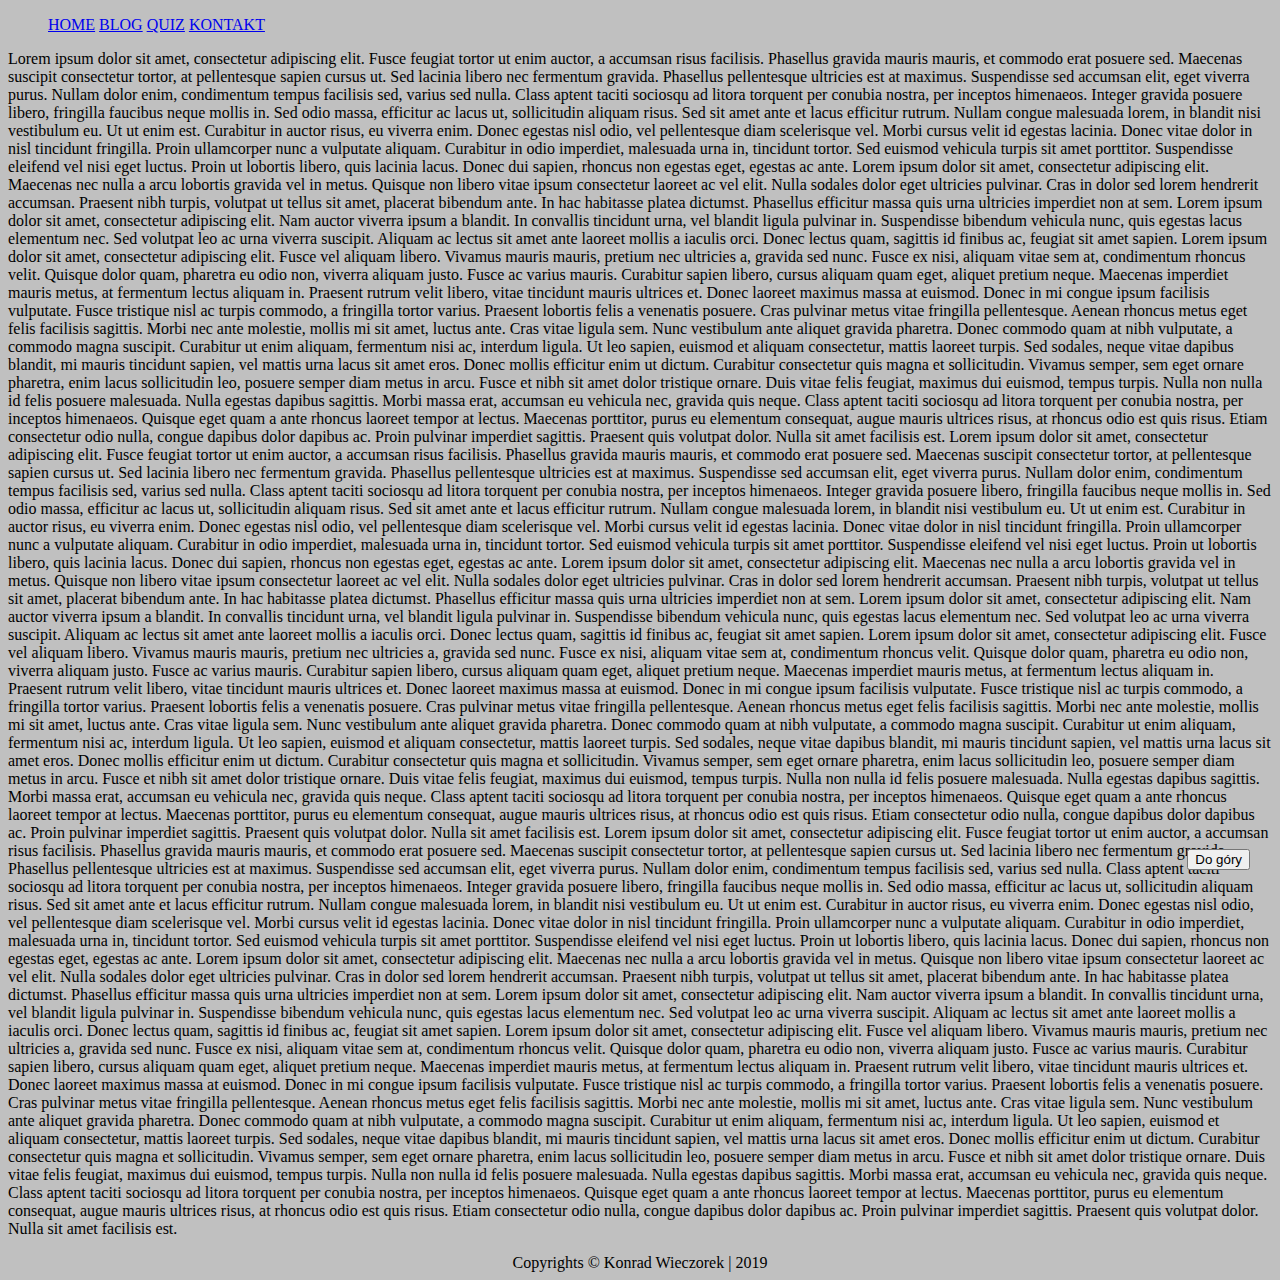
<file: index.html>
<!DOCTYPE html>
<html lang="pl">
<head>
    <meta charset="UTF-8">
    <title>Motoryzacja</title>
    <link rel="stylesheet" href="https://stackpath.bootstrapcdn.com/bootstrap/4.2.1/css/bootstrap.min.css" integrity="sha384-GJzZqFGwb1QTTN6wy59ffF1BuGJpLSa9DkKMp0DgiMDm4iYMj70gZWKYbI706tWS" crossorigin="anonymous">
    <link rel="stylesheet" type="text/css" href="css/style.css">


</head>
<body>
<div class="navbar"></div>
<script src="js/navbar.js"></script>
<div class="scroll">

    <button class="btn btn-success">
        <i class="fa fa-arrow-circle-up" aria-hidden="true"></i>Do góry
    </button>
</div>
<p>
    Lorem ipsum dolor sit amet, consectetur adipiscing elit. Fusce feugiat tortor ut enim auctor, a accumsan risus facilisis. Phasellus gravida mauris mauris, et commodo erat posuere sed. Maecenas suscipit consectetur tortor, at pellentesque sapien cursus ut. Sed lacinia libero nec fermentum gravida. Phasellus pellentesque ultricies est at maximus. Suspendisse sed accumsan elit, eget viverra purus. Nullam dolor enim, condimentum tempus facilisis sed, varius sed nulla. Class aptent taciti sociosqu ad litora torquent per conubia nostra, per inceptos himenaeos. Integer gravida posuere libero, fringilla faucibus neque mollis in. Sed odio massa, efficitur ac lacus ut, sollicitudin aliquam risus. Sed sit amet ante et lacus efficitur rutrum. Nullam congue malesuada lorem, in blandit nisi vestibulum eu. Ut ut enim est. Curabitur in auctor risus, eu viverra enim.

    Donec egestas nisl odio, vel pellentesque diam scelerisque vel. Morbi cursus velit id egestas lacinia. Donec vitae dolor in nisl tincidunt fringilla. Proin ullamcorper nunc a vulputate aliquam. Curabitur in odio imperdiet, malesuada urna in, tincidunt tortor. Sed euismod vehicula turpis sit amet porttitor. Suspendisse eleifend vel nisi eget luctus. Proin ut lobortis libero, quis lacinia lacus. Donec dui sapien, rhoncus non egestas eget, egestas ac ante. Lorem ipsum dolor sit amet, consectetur adipiscing elit. Maecenas nec nulla a arcu lobortis gravida vel in metus. Quisque non libero vitae ipsum consectetur laoreet ac vel elit. Nulla sodales dolor eget ultricies pulvinar. Cras in dolor sed lorem hendrerit accumsan. Praesent nibh turpis, volutpat ut tellus sit amet, placerat bibendum ante. In hac habitasse platea dictumst.

    Phasellus efficitur massa quis urna ultricies imperdiet non at sem. Lorem ipsum dolor sit amet, consectetur adipiscing elit. Nam auctor viverra ipsum a blandit. In convallis tincidunt urna, vel blandit ligula pulvinar in. Suspendisse bibendum vehicula nunc, quis egestas lacus elementum nec. Sed volutpat leo ac urna viverra suscipit. Aliquam ac lectus sit amet ante laoreet mollis a iaculis orci. Donec lectus quam, sagittis id finibus ac, feugiat sit amet sapien. Lorem ipsum dolor sit amet, consectetur adipiscing elit. Fusce vel aliquam libero. Vivamus mauris mauris, pretium nec ultricies a, gravida sed nunc. Fusce ex nisi, aliquam vitae sem at, condimentum rhoncus velit. Quisque dolor quam, pharetra eu odio non, viverra aliquam justo. Fusce ac varius mauris. Curabitur sapien libero, cursus aliquam quam eget, aliquet pretium neque. Maecenas imperdiet mauris metus, at fermentum lectus aliquam in.

    Praesent rutrum velit libero, vitae tincidunt mauris ultrices et. Donec laoreet maximus massa at euismod. Donec in mi congue ipsum facilisis vulputate. Fusce tristique nisl ac turpis commodo, a fringilla tortor varius. Praesent lobortis felis a venenatis posuere. Cras pulvinar metus vitae fringilla pellentesque. Aenean rhoncus metus eget felis facilisis sagittis. Morbi nec ante molestie, mollis mi sit amet, luctus ante. Cras vitae ligula sem. Nunc vestibulum ante aliquet gravida pharetra. Donec commodo quam at nibh vulputate, a commodo magna suscipit. Curabitur ut enim aliquam, fermentum nisi ac, interdum ligula. Ut leo sapien, euismod et aliquam consectetur, mattis laoreet turpis. Sed sodales, neque vitae dapibus blandit, mi mauris tincidunt sapien, vel mattis urna lacus sit amet eros. Donec mollis efficitur enim ut dictum.

    Curabitur consectetur quis magna et sollicitudin. Vivamus semper, sem eget ornare pharetra, enim lacus sollicitudin leo, posuere semper diam metus in arcu. Fusce et nibh sit amet dolor tristique ornare. Duis vitae felis feugiat, maximus dui euismod, tempus turpis. Nulla non nulla id felis posuere malesuada. Nulla egestas dapibus sagittis. Morbi massa erat, accumsan eu vehicula nec, gravida quis neque. Class aptent taciti sociosqu ad litora torquent per conubia nostra, per inceptos himenaeos. Quisque eget quam a ante rhoncus laoreet tempor at lectus. Maecenas porttitor, purus eu elementum consequat, augue mauris ultrices risus, at rhoncus odio est quis risus. Etiam consectetur odio nulla, congue dapibus dolor dapibus ac. Proin pulvinar imperdiet sagittis. Praesent quis volutpat dolor. Nulla sit amet facilisis est.

    Lorem ipsum dolor sit amet, consectetur adipiscing elit. Fusce feugiat tortor ut enim auctor, a accumsan risus facilisis. Phasellus gravida mauris mauris, et commodo erat posuere sed. Maecenas suscipit consectetur tortor, at pellentesque sapien cursus ut. Sed lacinia libero nec fermentum gravida. Phasellus pellentesque ultricies est at maximus. Suspendisse sed accumsan elit, eget viverra purus. Nullam dolor enim, condimentum tempus facilisis sed, varius sed nulla. Class aptent taciti sociosqu ad litora torquent per conubia nostra, per inceptos himenaeos. Integer gravida posuere libero, fringilla faucibus neque mollis in. Sed odio massa, efficitur ac lacus ut, sollicitudin aliquam risus. Sed sit amet ante et lacus efficitur rutrum. Nullam congue malesuada lorem, in blandit nisi vestibulum eu. Ut ut enim est. Curabitur in auctor risus, eu viverra enim.

    Donec egestas nisl odio, vel pellentesque diam scelerisque vel. Morbi cursus velit id egestas lacinia. Donec vitae dolor in nisl tincidunt fringilla. Proin ullamcorper nunc a vulputate aliquam. Curabitur in odio imperdiet, malesuada urna in, tincidunt tortor. Sed euismod vehicula turpis sit amet porttitor. Suspendisse eleifend vel nisi eget luctus. Proin ut lobortis libero, quis lacinia lacus. Donec dui sapien, rhoncus non egestas eget, egestas ac ante. Lorem ipsum dolor sit amet, consectetur adipiscing elit. Maecenas nec nulla a arcu lobortis gravida vel in metus. Quisque non libero vitae ipsum consectetur laoreet ac vel elit. Nulla sodales dolor eget ultricies pulvinar. Cras in dolor sed lorem hendrerit accumsan. Praesent nibh turpis, volutpat ut tellus sit amet, placerat bibendum ante. In hac habitasse platea dictumst.

    Phasellus efficitur massa quis urna ultricies imperdiet non at sem. Lorem ipsum dolor sit amet, consectetur adipiscing elit. Nam auctor viverra ipsum a blandit. In convallis tincidunt urna, vel blandit ligula pulvinar in. Suspendisse bibendum vehicula nunc, quis egestas lacus elementum nec. Sed volutpat leo ac urna viverra suscipit. Aliquam ac lectus sit amet ante laoreet mollis a iaculis orci. Donec lectus quam, sagittis id finibus ac, feugiat sit amet sapien. Lorem ipsum dolor sit amet, consectetur adipiscing elit. Fusce vel aliquam libero. Vivamus mauris mauris, pretium nec ultricies a, gravida sed nunc. Fusce ex nisi, aliquam vitae sem at, condimentum rhoncus velit. Quisque dolor quam, pharetra eu odio non, viverra aliquam justo. Fusce ac varius mauris. Curabitur sapien libero, cursus aliquam quam eget, aliquet pretium neque. Maecenas imperdiet mauris metus, at fermentum lectus aliquam in.

    Praesent rutrum velit libero, vitae tincidunt mauris ultrices et. Donec laoreet maximus massa at euismod. Donec in mi congue ipsum facilisis vulputate. Fusce tristique nisl ac turpis commodo, a fringilla tortor varius. Praesent lobortis felis a venenatis posuere. Cras pulvinar metus vitae fringilla pellentesque. Aenean rhoncus metus eget felis facilisis sagittis. Morbi nec ante molestie, mollis mi sit amet, luctus ante. Cras vitae ligula sem. Nunc vestibulum ante aliquet gravida pharetra. Donec commodo quam at nibh vulputate, a commodo magna suscipit. Curabitur ut enim aliquam, fermentum nisi ac, interdum ligula. Ut leo sapien, euismod et aliquam consectetur, mattis laoreet turpis. Sed sodales, neque vitae dapibus blandit, mi mauris tincidunt sapien, vel mattis urna lacus sit amet eros. Donec mollis efficitur enim ut dictum.

    Curabitur consectetur quis magna et sollicitudin. Vivamus semper, sem eget ornare pharetra, enim lacus sollicitudin leo, posuere semper diam metus in arcu. Fusce et nibh sit amet dolor tristique ornare. Duis vitae felis feugiat, maximus dui euismod, tempus turpis. Nulla non nulla id felis posuere malesuada. Nulla egestas dapibus sagittis. Morbi massa erat, accumsan eu vehicula nec, gravida quis neque. Class aptent taciti sociosqu ad litora torquent per conubia nostra, per inceptos himenaeos. Quisque eget quam a ante rhoncus laoreet tempor at lectus. Maecenas porttitor, purus eu elementum consequat, augue mauris ultrices risus, at rhoncus odio est quis risus. Etiam consectetur odio nulla, congue dapibus dolor dapibus ac. Proin pulvinar imperdiet sagittis. Praesent quis volutpat dolor. Nulla sit amet facilisis est.
    Lorem ipsum dolor sit amet, consectetur adipiscing elit. Fusce feugiat tortor ut enim auctor, a accumsan risus facilisis. Phasellus gravida mauris mauris, et commodo erat posuere sed. Maecenas suscipit consectetur tortor, at pellentesque sapien cursus ut. Sed lacinia libero nec fermentum gravida. Phasellus pellentesque ultricies est at maximus. Suspendisse sed accumsan elit, eget viverra purus. Nullam dolor enim, condimentum tempus facilisis sed, varius sed nulla. Class aptent taciti sociosqu ad litora torquent per conubia nostra, per inceptos himenaeos. Integer gravida posuere libero, fringilla faucibus neque mollis in. Sed odio massa, efficitur ac lacus ut, sollicitudin aliquam risus. Sed sit amet ante et lacus efficitur rutrum. Nullam congue malesuada lorem, in blandit nisi vestibulum eu. Ut ut enim est. Curabitur in auctor risus, eu viverra enim.

    Donec egestas nisl odio, vel pellentesque diam scelerisque vel. Morbi cursus velit id egestas lacinia. Donec vitae dolor in nisl tincidunt fringilla. Proin ullamcorper nunc a vulputate aliquam. Curabitur in odio imperdiet, malesuada urna in, tincidunt tortor. Sed euismod vehicula turpis sit amet porttitor. Suspendisse eleifend vel nisi eget luctus. Proin ut lobortis libero, quis lacinia lacus. Donec dui sapien, rhoncus non egestas eget, egestas ac ante. Lorem ipsum dolor sit amet, consectetur adipiscing elit. Maecenas nec nulla a arcu lobortis gravida vel in metus. Quisque non libero vitae ipsum consectetur laoreet ac vel elit. Nulla sodales dolor eget ultricies pulvinar. Cras in dolor sed lorem hendrerit accumsan. Praesent nibh turpis, volutpat ut tellus sit amet, placerat bibendum ante. In hac habitasse platea dictumst.

    Phasellus efficitur massa quis urna ultricies imperdiet non at sem. Lorem ipsum dolor sit amet, consectetur adipiscing elit. Nam auctor viverra ipsum a blandit. In convallis tincidunt urna, vel blandit ligula pulvinar in. Suspendisse bibendum vehicula nunc, quis egestas lacus elementum nec. Sed volutpat leo ac urna viverra suscipit. Aliquam ac lectus sit amet ante laoreet mollis a iaculis orci. Donec lectus quam, sagittis id finibus ac, feugiat sit amet sapien. Lorem ipsum dolor sit amet, consectetur adipiscing elit. Fusce vel aliquam libero. Vivamus mauris mauris, pretium nec ultricies a, gravida sed nunc. Fusce ex nisi, aliquam vitae sem at, condimentum rhoncus velit. Quisque dolor quam, pharetra eu odio non, viverra aliquam justo. Fusce ac varius mauris. Curabitur sapien libero, cursus aliquam quam eget, aliquet pretium neque. Maecenas imperdiet mauris metus, at fermentum lectus aliquam in.

    Praesent rutrum velit libero, vitae tincidunt mauris ultrices et. Donec laoreet maximus massa at euismod. Donec in mi congue ipsum facilisis vulputate. Fusce tristique nisl ac turpis commodo, a fringilla tortor varius. Praesent lobortis felis a venenatis posuere. Cras pulvinar metus vitae fringilla pellentesque. Aenean rhoncus metus eget felis facilisis sagittis. Morbi nec ante molestie, mollis mi sit amet, luctus ante. Cras vitae ligula sem. Nunc vestibulum ante aliquet gravida pharetra. Donec commodo quam at nibh vulputate, a commodo magna suscipit. Curabitur ut enim aliquam, fermentum nisi ac, interdum ligula. Ut leo sapien, euismod et aliquam consectetur, mattis laoreet turpis. Sed sodales, neque vitae dapibus blandit, mi mauris tincidunt sapien, vel mattis urna lacus sit amet eros. Donec mollis efficitur enim ut dictum.

    Curabitur consectetur quis magna et sollicitudin. Vivamus semper, sem eget ornare pharetra, enim lacus sollicitudin leo, posuere semper diam metus in arcu. Fusce et nibh sit amet dolor tristique ornare. Duis vitae felis feugiat, maximus dui euismod, tempus turpis. Nulla non nulla id felis posuere malesuada. Nulla egestas dapibus sagittis. Morbi massa erat, accumsan eu vehicula nec, gravida quis neque. Class aptent taciti sociosqu ad litora torquent per conubia nostra, per inceptos himenaeos. Quisque eget quam a ante rhoncus laoreet tempor at lectus. Maecenas porttitor, purus eu elementum consequat, augue mauris ultrices risus, at rhoncus odio est quis risus. Etiam consectetur odio nulla, congue dapibus dolor dapibus ac. Proin pulvinar imperdiet sagittis. Praesent quis volutpat dolor. Nulla sit amet facilisis est.
</p>






    <footer>

        Copyrights © Konrad Wieczorek | 2019

    </footer>
<script src="js/scroll.js"></script>
</body>

</html>
</file>
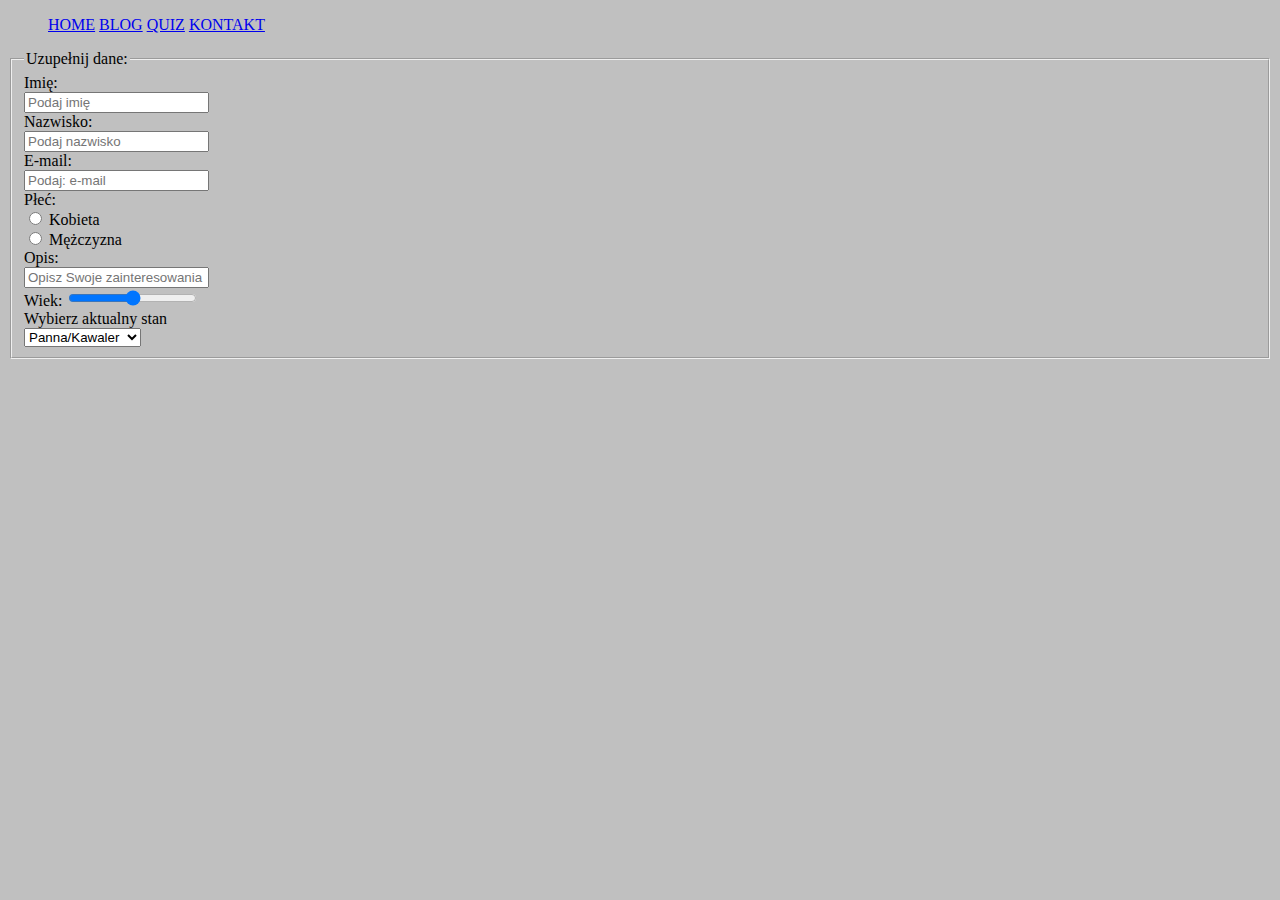
<file: contact.html>
<!DOCTYPE html>
<html lang="pl">
<head>
    <meta charset="UTF-8">
    <title>Motoryzacja</title>
    <link rel="stylesheet" href="https://stackpath.bootstrapcdn.com/bootstrap/4.2.1/css/bootstrap.min.css"
          integrity="sha384-GJzZqFGwb1QTTN6wy59ffF1BuGJpLSa9DkKMp0DgiMDm4iYMj70gZWKYbI706tWS" crossorigin="anonymous">
    <link rel="stylesheet" type="text/css" href="css/style.css">

</head>
<body>

<div class="navbar"></div>
<script src="js/navbar.js"></script>

<div class="container">

    <form>
        <fieldset>
            <legend>Uzupełnij dane:</legend>
            <div class="row">
                <div>Imię:</div>
                <div class="col">
                    <input type="text" class="form-control" placeholder="Podaj imię">
                </div>
                <div>Nazwisko:</div>
                <div class="col">
                    <input type="text" class="form-control" placeholder="Podaj nazwisko">
                </div>
            </div>
            <div class="form-group row">
                <label for="inputEmail3" class="col-sm-6 col-form-label">E-mail:</label>
                <div class="col-sm-10">
                    <input type="email" class="form-control" id="inputEmail3" placeholder="Podaj: e-mail">
                </div>
            </div>

            <div> Płeć: </div>
            <div class="form-check form-check-inline">
                <input class="form-check-input" type="radio" name="inlineRadioOptions" id="inlineRadio1" value="option1">
                <label class="form-check-label" for="inlineRadio1">Kobieta</label>
            </div>
            <div class="form-check form-check-inline">
                <input class="form-check-input" type="radio" name="inlineRadioOptions" id="inlineRadio2" value="option2">
                <label class="form-check-label" for="inlineRadio2">Mężczyzna</label>
            </div>

            <div>Opis:</div>
            <input type="text" name="nazwa" placeholder="Opisz Swoje zainteresowania">


            <div class="form-group">
                <label for="formControlRange">Wiek:</label>
                <input type="range" class="form-control-range" id="formControlRange">
            </div>

            <div>Wybierz aktualny stan</div>
            <select>
                <option value="wartość1">Panna/Kawaler</option>
                <option value="wartość2">Mąż/Żona</option>
                <option value="wartość3">Wdow/Wdowiec</option>
            </select>







        </fieldset>
    </form>

</div>
</body>
</html>
</file>
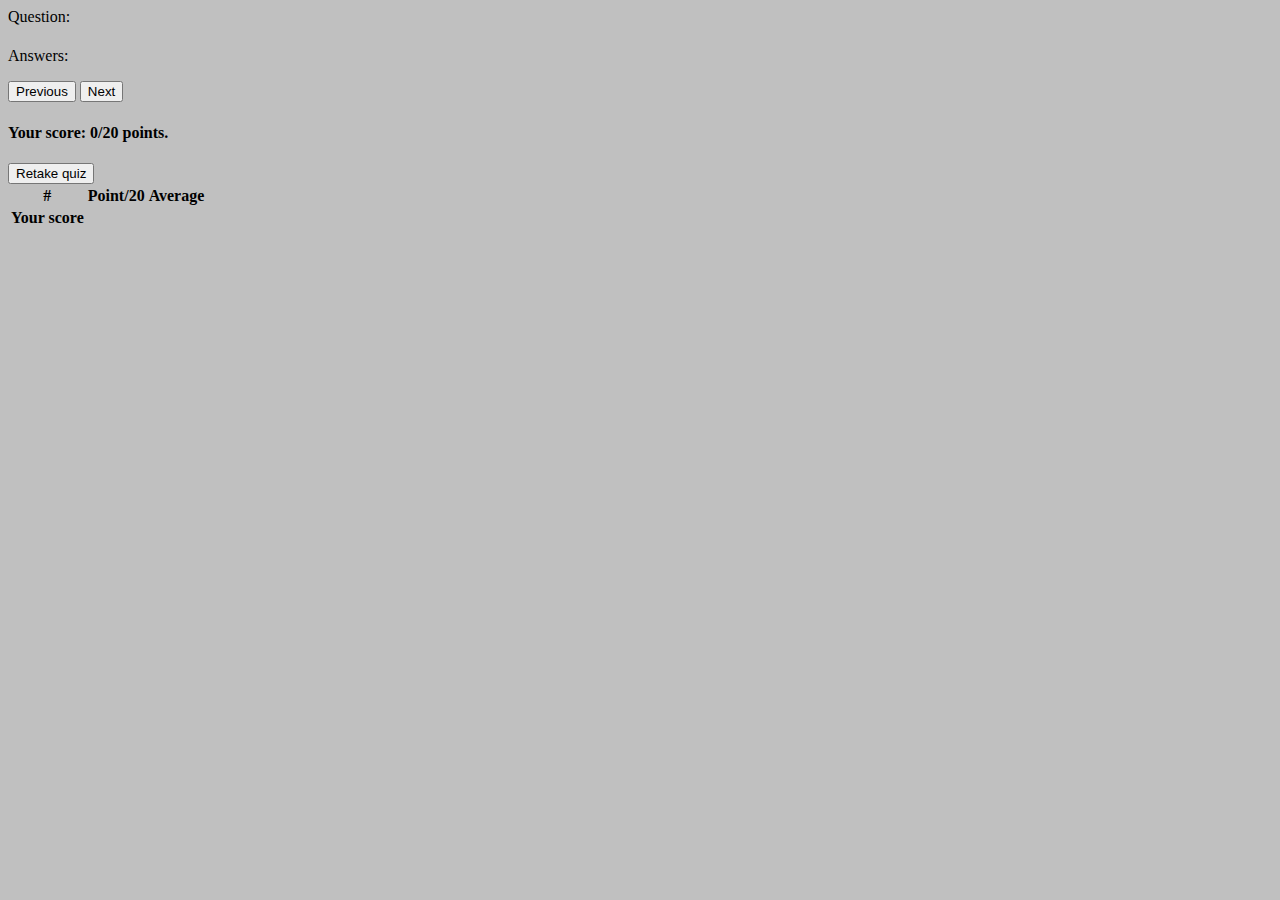
<file: quiz.html>
<!DOCTYPE html>
<html lang="en">
<head>
    <meta charset="UTF-8">
    <title>Title</title>
    <link rel="stylesheet" href="https://stackpath.bootstrapcdn.com/bootstrap/4.1.3/css/bootstrap.min.css"
          integrity="sha384-MCw98/SFnGE8fJT3GXwEOngsV7Zt27NXFoaoApmYm81iuXoPkFOJwJ8ERdknLPMO" crossorigin="anonymous">
    <link rel="stylesheet" href="css/style.css">
</head>
<body>

<div class="navbar">

</div>


<div class="container list">
    Question: <h4 class="question"></h4>





    Answers:
    <ul class="list-group">
        <li class="list-group-item"></li>
        <li class="list-group-item"></li>
        <li class="list-group-item"></li>
        <li class="list-group-item"></li>
    </ul>

    <div class="buttons">
        <button class="btn btn-danger previous">Previous</button>
        <button class="btn btn-success next">Next</button>
    </div>

    <h4>Your score: <span class="score">0</span>/20 points.</h4>
</div>
<div class="container results" style="...">
    <div class="btn-group-custom">
        <button class="btn btn-success btn-custom restart">Retake quiz</button>
    </div>
    <div class="score">
        <table class="table table-striped">
            <thead>
            <tr>
                <th>#</th>
                <th>Point/20</th>
                <th>Average</th>
            </tr>
            </thead>
            <tbody>
            <tr>
                <th scope="row">Your score</th>
                <td class="userScorePoint"></td>
                <td class="average"></td>
            </tr>
            </tbody>
        </table>
    </div>
</div>


<script src="js/quiz.js"></script>
</body>
</html>
</file>
<file: css/style.css>
body {
    background-color: #C0C0C0; }

a:hover {
    background-color: blue; color: red
}

.scroll {
    position: fixed;
    bottom: 30px;
    right: 30px;
}


li {

    display: inline;
}

footer {
    text-align: center;

}
</file>
